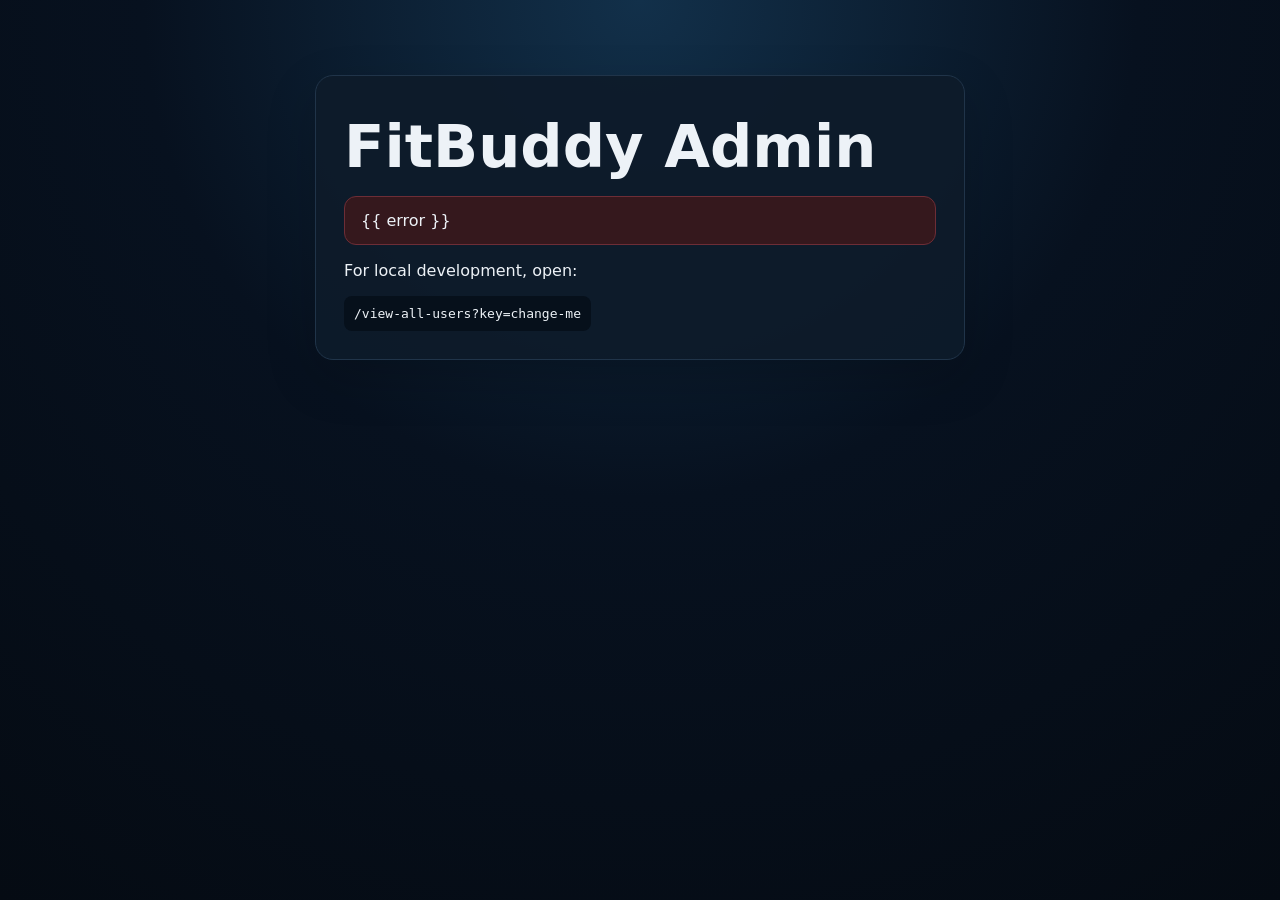
<file: templates/admin_login.html>
<!DOCTYPE html>

<html lang="en">

<head>

    <meta charset="UTF-8">

    <meta
        name="viewport"
        content="width=device-width, initial-scale=1.0"
    >

    <title>
        FitBuddy Admin
    </title>

    <link
        rel="stylesheet"
        href="/static/css/style.css"
    >

</head>


<body>


<main class="container narrow">


    <section class="card">

        <h1>
            FitBuddy Admin
        </h1>


        <div class="alert error">

            {{ error }}

        </div>


        <p>
            For local development, open:
        </p>


        <code>
            /view-all-users?key=change-me
        </code>


    </section>


</main>


</body>

</html>
</file>
<file: static/css/style.css>
:root {

    font-family:
        Inter,
        system-ui,
        -apple-system,
        BlinkMacSystemFont,
        "Segoe UI",
        sans-serif;

    color: #edf2f7;

    background: #07111f;

    --card: #0d1b2a;

    --muted: #9fb0c2;

    --line: #203449;

    --accent: #56e39f;

    --danger: #ff6b6b;
}


* {
    box-sizing: border-box;
}


body {

    margin: 0;

    min-height: 100vh;

    background:
        radial-gradient(
            circle at top,
            #12304a 0,
            #07111f 45%,
            #050b13 100%
        );
}


a {

    color: inherit;

    text-decoration: none;
}


.topbar {

    height: 68px;

    display: flex;

    align-items: center;

    justify-content: space-between;

    padding: 0 6%;

    border-bottom:
        1px solid var(--line);

    background:
        rgba(5, 11, 19, 0.9);

    position: sticky;

    top: 0;

    z-index: 10;
}


.brand {

    font-weight: 900;

    font-size: 1.35rem;

    color: var(--accent);
}


nav {

    display: flex;

    gap: 20px;

    color: var(--muted);
}


.container {

    width: min(
        1050px,
        92%
    );

    margin: 0 auto;

    padding: 55px 0;
}


.wide {

    width: min(
        1250px,
        94%
    );
}


.narrow {

    max-width: 650px;
}


.hero {

    text-align: center;

    max-width: 760px;

    margin:
        0 auto 35px;
}


.eyebrow {

    letter-spacing: .15em;

    font-size: .78rem;

    font-weight: 800;

    color: var(--accent);
}


h1 {

    font-size:
        clamp(
            2rem,
            5vw,
            3.7rem
        );

    margin:
        8px 0 14px;
}


h2 {

    margin-top: 0;
}


.hero p {

    color: var(--muted);

    line-height: 1.7;
}


.card {

    background:
        rgba(
            13,
            27,
            42,
            .94
        );

    border:
        1px solid var(--line);

    border-radius: 18px;

    padding: 28px;

    margin: 20px 0;

    box-shadow:
        0 18px 50px
        rgba(0, 0, 0, .18);
}


.accent-card {

    border-color:
        #2b7658;
}


.form-grid {

    display: grid;

    grid-template-columns:
        repeat(2, 1fr);

    gap: 18px;
}


label {

    display: grid;

    gap: 8px;

    color: #d9e2ec;

    font-weight: 650;
}


input,
select,
textarea {

    width: 100%;

    padding:
        13px 14px;

    border-radius: 10px;

    border:
        1px solid #2a4056;

    background: #081522;

    color: white;

    outline: none;

    font: inherit;
}


textarea {

    min-height: 130px;

    resize: vertical;
}


input:focus,
select:focus,
textarea:focus {

    border-color:
        var(--accent);
}


.full {

    grid-column:
        1 / -1;
}


.button,
.danger {

    border: 0;

    border-radius: 10px;

    padding:
        13px 18px;

    cursor: pointer;

    font-weight: 800;
}


.button {

    background:
        var(--accent);

    color: #052016;

    width: 100%;
}


.inline {

    display: inline-block;

    width: auto;
}


.danger {

    background:
        var(--danger);

    color: #210707;
}


.notice,
.muted {

    color: var(--muted);

    font-size: .9rem;

    line-height: 1.6;
}


.alert {

    border-radius: 12px;

    padding:
        14px 16px;

    margin:
        15px 0;
}


.error {

    background: #35181d;

    border:
        1px solid #6d2d36;
}


.success {

    background: #123a2a;

    border:
        1px solid #2b7658;
}


.profile-grid {

    display: grid;

    grid-template-columns:
        repeat(5, 1fr);

    gap: 12px;
}


.profile-grid div {

    padding: 14px;

    border:
        1px solid var(--line);

    border-radius: 12px;
}


.profile-grid span {

    display: block;

    color: var(--muted);

    font-size: .78rem;

    margin-bottom: 6px;
}


.plan {

    white-space: pre-wrap;

    overflow-wrap: anywhere;

    background: #06101b;

    border:
        1px solid var(--line);

    border-radius: 12px;

    padding: 20px;

    line-height: 1.65;

    color: #e8f1f8;
}


.tip {

    background: #102a25;

    border-left:
        4px solid var(--accent);

    padding: 16px;

    line-height: 1.6;

    border-radius: 8px;

    margin-bottom: 20px;
}


.section-heading {

    display: flex;

    justify-content:
        space-between;

    align-items: center;
}


.badge {

    background: #153d30;

    color: var(--accent);

    padding:
        5px 10px;

    border-radius: 999px;

    font-size: .78rem;
}


.table-wrap {

    overflow-x: auto;
}


table {

    width: 100%;

    border-collapse:
        collapse;

    min-width: 850px;
}


th,
td {

    border-bottom:
        1px solid var(--line);

    padding:
        12px 10px;

    text-align: left;
}


th {

    color:
        var(--accent);
}


code {

    background:
        #06101b;

    padding: 10px;

    border-radius: 8px;

    display:
        inline-block;
}


@media (max-width: 760px) {

    .form-grid,
    .profile-grid {

        grid-template-columns:
            1fr;
    }


    .full {

        grid-column:
            auto;
    }


    .container {

        padding:
            35px 0;
    }


    .card {

        padding: 20px;
    }

}
</file>
